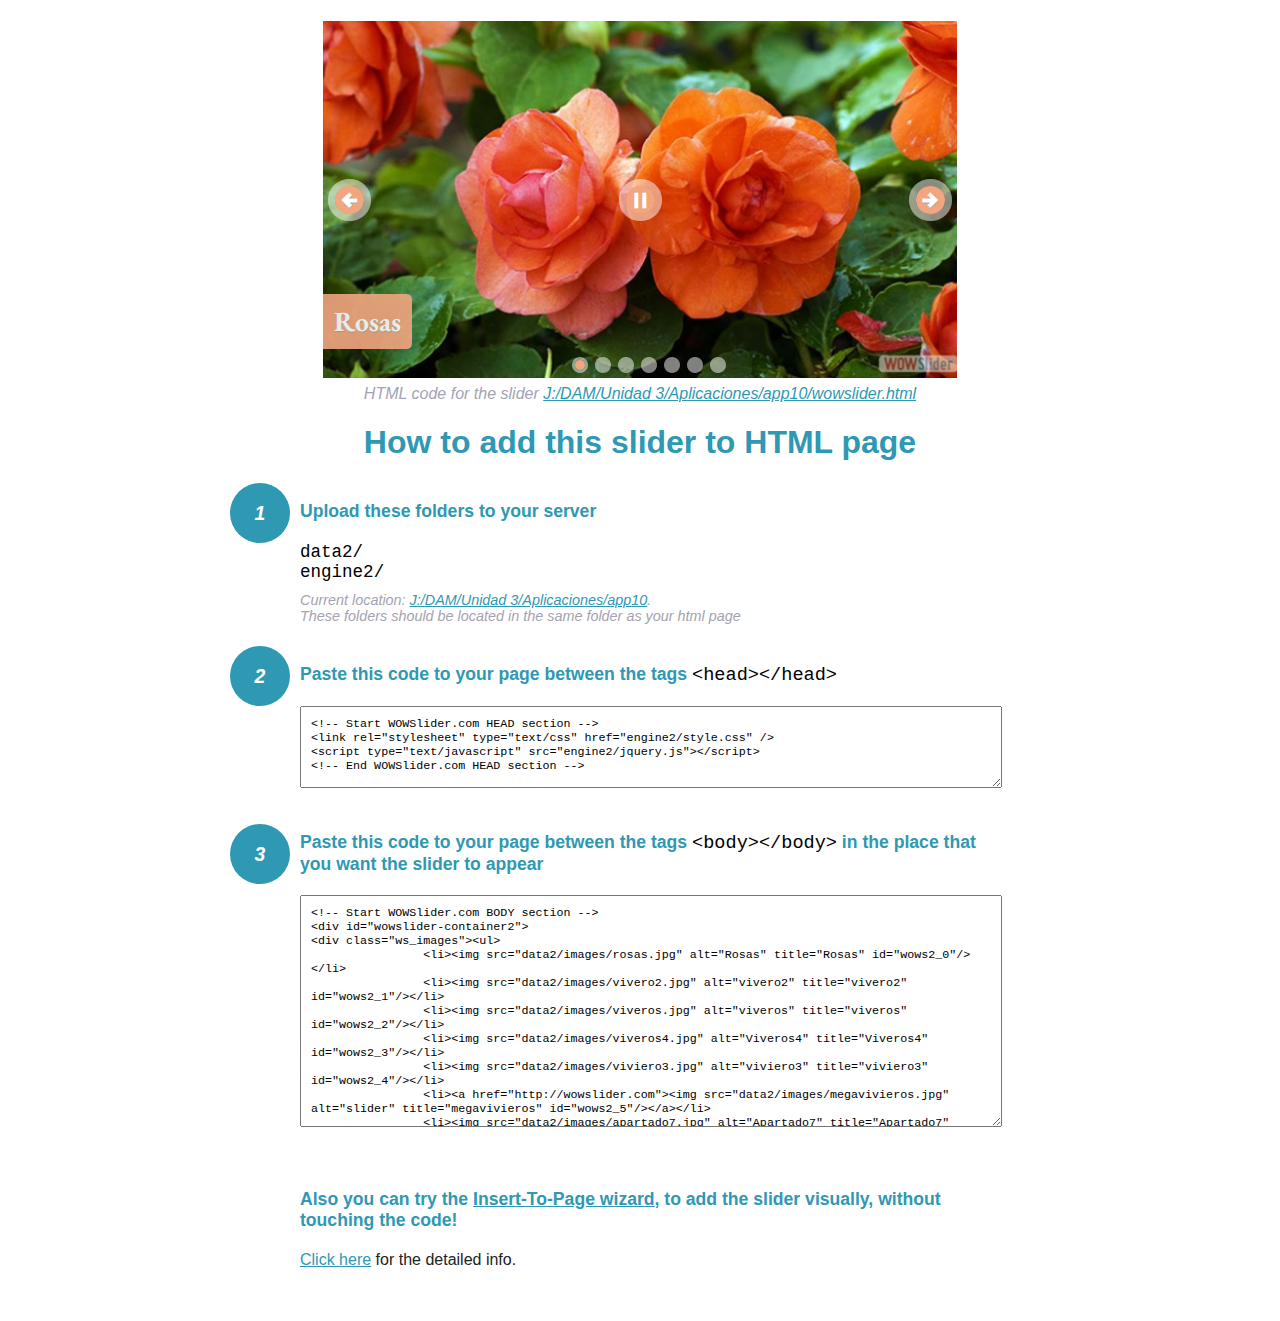
<file: wowslider-howto.html>
<!DOCTYPE html>
<html>
<head>
	<title>WOWSlider</title>
	<meta http-equiv="content-type" content="text/html; charset=utf-8" />
	<meta name="description" content="WOWSlider" />
	
	<!-- Start WOWSlider.com HEAD section --> <!-- add to the <head> of your page -->
	<link rel="stylesheet" type="text/css" href="engine2/style.css" />
	<script type="text/javascript" src="engine2/jquery.js"></script>
	<!-- End WOWSlider.com HEAD section -->


<style>
.instuction {
	font-family: sans-serif, Arial;
	display: block;
	margin: 0 auto;
	max-width: 820px;
	width: 100%;
	padding: 0 70px;
	color: #222;
	-webkit-box-sizing: border-box;
	-moz-box-sizing: border-box;
	box-sizing: border-box;
}
.instuction h1 img {
	max-width: 170px;
	vertical-align: middle;
	margin-bottom: 10px;
}
.instuction h1 {
	color: #2F98B3;
	text-align: center;
}
.instuction h2 {
	position: relative;
	font-size: 1.1em;
	color: #2F98B3;
	margin-bottom: 20px;
	margin-top: 40px;
}
.instuction h2 span.num {
	position: absolute;
	left: -70px;
	top: -18px;
	display: inline-block;
	vertical-align: middle;
	font-style: italic;
	font-size: 1.1em;
	width: 60px;
	height: 60px;
	line-height: 60px;
	text-align: center;
	background: #2F98B3;
	color: #fff;
	border-radius: 50%;
}
.instuction .mono {
	color: #000;
	font-family: monospace;
	font-size: 1.3em;
	font-weight: normal;
}
.instuction li.mono {
	font-size: 1.5em;
}

.instuction ul {
	font-size: 0.9em;
	margin-top: 0;
	padding-left: 0;
	list-style: none;
}
.instuction .note {
	color: #A3A3B2;
	font-style: italic;
	padding-top: 10px;
}
.instuction p.note {
	text-align: center;
	padding-top: 0;
	margin-top: 4px;
}
.instuction textarea {
	font-size: 0.9em;
	min-height: 60px;
	padding: 10px;
	margin: 0;
	overflow: auto;
	max-width: 100%;
	width: 100%;
}
.instuction a,
.instuction a:visited {
	color: #2F98B3;
}
</style>


</head>
<body style="margin:auto">

<br>

<!-- Start WOWSlider.com BODY section --> <!-- add to the <body> of your page -->
<div id="wowslider-container2">
<div class="ws_images"><ul>
		<li><img src="data2/images/rosas.jpg" alt="Rosas" title="Rosas" id="wows2_0"/></li>
		<li><img src="data2/images/vivero2.jpg" alt="vivero2" title="vivero2" id="wows2_1"/></li>
		<li><img src="data2/images/viveros.jpg" alt="viveros" title="viveros" id="wows2_2"/></li>
		<li><img src="data2/images/viveros4.jpg" alt="Viveros4" title="Viveros4" id="wows2_3"/></li>
		<li><img src="data2/images/viviero3.jpg" alt="viviero3" title="viviero3" id="wows2_4"/></li>
		<li><a href="http://wowslider.com"><img src="data2/images/megavivieros.jpg" alt="slider" title="megavivieros" id="wows2_5"/></a></li>
		<li><img src="data2/images/apartado7.jpg" alt="Apartado7" title="Apartado7" id="wows2_6"/></li>
	</ul></div>
	<div class="ws_bullets"><div>
		<a href="#" title="Rosas"><span><img src="data2/tooltips/rosas.jpg" alt="Rosas"/>1</span></a>
		<a href="#" title="vivero2"><span><img src="data2/tooltips/vivero2.jpg" alt="vivero2"/>2</span></a>
		<a href="#" title="viveros"><span><img src="data2/tooltips/viveros.jpg" alt="viveros"/>3</span></a>
		<a href="#" title="Viveros4"><span><img src="data2/tooltips/viveros4.jpg" alt="Viveros4"/>4</span></a>
		<a href="#" title="viviero3"><span><img src="data2/tooltips/viviero3.jpg" alt="viviero3"/>5</span></a>
		<a href="#" title="megavivieros"><span><img src="data2/tooltips/megavivieros.jpg" alt="megavivieros"/>6</span></a>
		<a href="#" title="Apartado7"><span><img src="data2/tooltips/apartado7.jpg" alt="Apartado7"/>7</span></a>
	</div></div><div class="ws_script" style="position:absolute;left:-99%"><a href="http://wowslider.com/vi">image slider</a> by WOWSlider.com v8.7</div>
<div class="ws_shadow"></div>
</div>	
<script type="text/javascript" src="engine2/wowslider.js"></script>
<script type="text/javascript" src="engine2/script.js"></script>
<!-- End WOWSlider.com BODY section -->


<div class="instuction">
	<p class="note">HTML code for the slider <a href="file:///J:/DAM/Unidad 3/Aplicaciones/app10/wowslider.html">J:/DAM/Unidad 3/Aplicaciones/app10/wowslider.html</a></p>

	<h1>
		How to add this slider to HTML page
	</h1>

	<h2><span class="num">1</span> Upload these folders to your server</h2>
	<ul>
		<li class="mono">data2/</li>
		<li class="mono">engine2/</li>
		<li class="note">Current location: <a href="file:///J:/DAM/Unidad 3/Aplicaciones/app10">J:/DAM/Unidad 3/Aplicaciones/app10</a>. <br>These folders should be located in the same folder as your html page</li>
	</ul>

	<h2><span class="num">2</span> Paste this code to your page between the tags <span class="mono">&lt;head&gt;&lt;/head&gt;</span></h2>
	<textarea onclick="this.select()">&lt;!-- Start WOWSlider.com HEAD section --&gt;
&lt;link rel=&quot;stylesheet&quot; type=&quot;text/css&quot; href=&quot;engine2/style.css&quot; /&gt;
&lt;script type=&quot;text/javascript&quot; src=&quot;engine2/jquery.js&quot;&gt;&lt;/script&gt;
&lt;!-- End WOWSlider.com HEAD section --&gt;</textarea>


	<h2><span class="num" style="top: -8px;">3</span> Paste this code to your page between the tags <span class="mono">&lt;body&gt;&lt;/body&gt;</span> in the place that you want the slider to appear</h2>
	<textarea onclick="this.select()" rows="15">&lt;!-- Start WOWSlider.com BODY section --&gt;
&lt;div id=&quot;wowslider-container2&quot;&gt;
&lt;div class=&quot;ws_images&quot;&gt;&lt;ul&gt;
		&lt;li&gt;&lt;img src=&quot;data2/images/rosas.jpg&quot; alt=&quot;Rosas&quot; title=&quot;Rosas&quot; id=&quot;wows2_0&quot;/&gt;&lt;/li&gt;
		&lt;li&gt;&lt;img src=&quot;data2/images/vivero2.jpg&quot; alt=&quot;vivero2&quot; title=&quot;vivero2&quot; id=&quot;wows2_1&quot;/&gt;&lt;/li&gt;
		&lt;li&gt;&lt;img src=&quot;data2/images/viveros.jpg&quot; alt=&quot;viveros&quot; title=&quot;viveros&quot; id=&quot;wows2_2&quot;/&gt;&lt;/li&gt;
		&lt;li&gt;&lt;img src=&quot;data2/images/viveros4.jpg&quot; alt=&quot;Viveros4&quot; title=&quot;Viveros4&quot; id=&quot;wows2_3&quot;/&gt;&lt;/li&gt;
		&lt;li&gt;&lt;img src=&quot;data2/images/viviero3.jpg&quot; alt=&quot;viviero3&quot; title=&quot;viviero3&quot; id=&quot;wows2_4&quot;/&gt;&lt;/li&gt;
		&lt;li&gt;&lt;a href=&quot;http://wowslider.com&quot;&gt;&lt;img src=&quot;data2/images/megavivieros.jpg&quot; alt=&quot;slider&quot; title=&quot;megavivieros&quot; id=&quot;wows2_5&quot;/&gt;&lt;/a&gt;&lt;/li&gt;
		&lt;li&gt;&lt;img src=&quot;data2/images/apartado7.jpg&quot; alt=&quot;Apartado7&quot; title=&quot;Apartado7&quot; id=&quot;wows2_6&quot;/&gt;&lt;/li&gt;
	&lt;/ul&gt;&lt;/div&gt;
	&lt;div class=&quot;ws_bullets&quot;&gt;&lt;div&gt;
		&lt;a href=&quot;#&quot; title=&quot;Rosas&quot;&gt;&lt;span&gt;&lt;img src=&quot;data2/tooltips/rosas.jpg&quot; alt=&quot;Rosas&quot;/&gt;1&lt;/span&gt;&lt;/a&gt;
		&lt;a href=&quot;#&quot; title=&quot;vivero2&quot;&gt;&lt;span&gt;&lt;img src=&quot;data2/tooltips/vivero2.jpg&quot; alt=&quot;vivero2&quot;/&gt;2&lt;/span&gt;&lt;/a&gt;
		&lt;a href=&quot;#&quot; title=&quot;viveros&quot;&gt;&lt;span&gt;&lt;img src=&quot;data2/tooltips/viveros.jpg&quot; alt=&quot;viveros&quot;/&gt;3&lt;/span&gt;&lt;/a&gt;
		&lt;a href=&quot;#&quot; title=&quot;Viveros4&quot;&gt;&lt;span&gt;&lt;img src=&quot;data2/tooltips/viveros4.jpg&quot; alt=&quot;Viveros4&quot;/&gt;4&lt;/span&gt;&lt;/a&gt;
		&lt;a href=&quot;#&quot; title=&quot;viviero3&quot;&gt;&lt;span&gt;&lt;img src=&quot;data2/tooltips/viviero3.jpg&quot; alt=&quot;viviero3&quot;/&gt;5&lt;/span&gt;&lt;/a&gt;
		&lt;a href=&quot;#&quot; title=&quot;megavivieros&quot;&gt;&lt;span&gt;&lt;img src=&quot;data2/tooltips/megavivieros.jpg&quot; alt=&quot;megavivieros&quot;/&gt;6&lt;/span&gt;&lt;/a&gt;
		&lt;a href=&quot;#&quot; title=&quot;Apartado7&quot;&gt;&lt;span&gt;&lt;img src=&quot;data2/tooltips/apartado7.jpg&quot; alt=&quot;Apartado7&quot;/&gt;7&lt;/span&gt;&lt;/a&gt;
	&lt;/div&gt;&lt;/div&gt;&lt;div class=&quot;ws_script&quot; style=&quot;position:absolute;left:-99%&quot;&gt;&lt;a href=&quot;http://wowslider.com/vi&quot;&gt;image slider&lt;/a&gt; by WOWSlider.com v8.7&lt;/div&gt;
&lt;div class=&quot;ws_shadow&quot;&gt;&lt;/div&gt;
&lt;/div&gt;	
&lt;script type=&quot;text/javascript&quot; src=&quot;engine2/wowslider.js&quot;&gt;&lt;/script&gt;
&lt;script type=&quot;text/javascript&quot; src=&quot;engine2/script.js&quot;&gt;&lt;/script&gt;
&lt;!-- End WOWSlider.com BODY section --&gt;</textarea>

<br><br>
<h2>Also you can try the <a href="http://wowslider.com/help/add-wowslider-to-page-2.html" target="_blank">Insert-To-Page wizard</a>, to add the slider visually, without touching the code!</h2>
<p>
	<a href="http://wowslider.com/help/add-wowslider-to-page-2.html" target="_blank">Click here</a> for the detailed info.
</p>
</div>

<br><br>
</body>
</html>
</file>
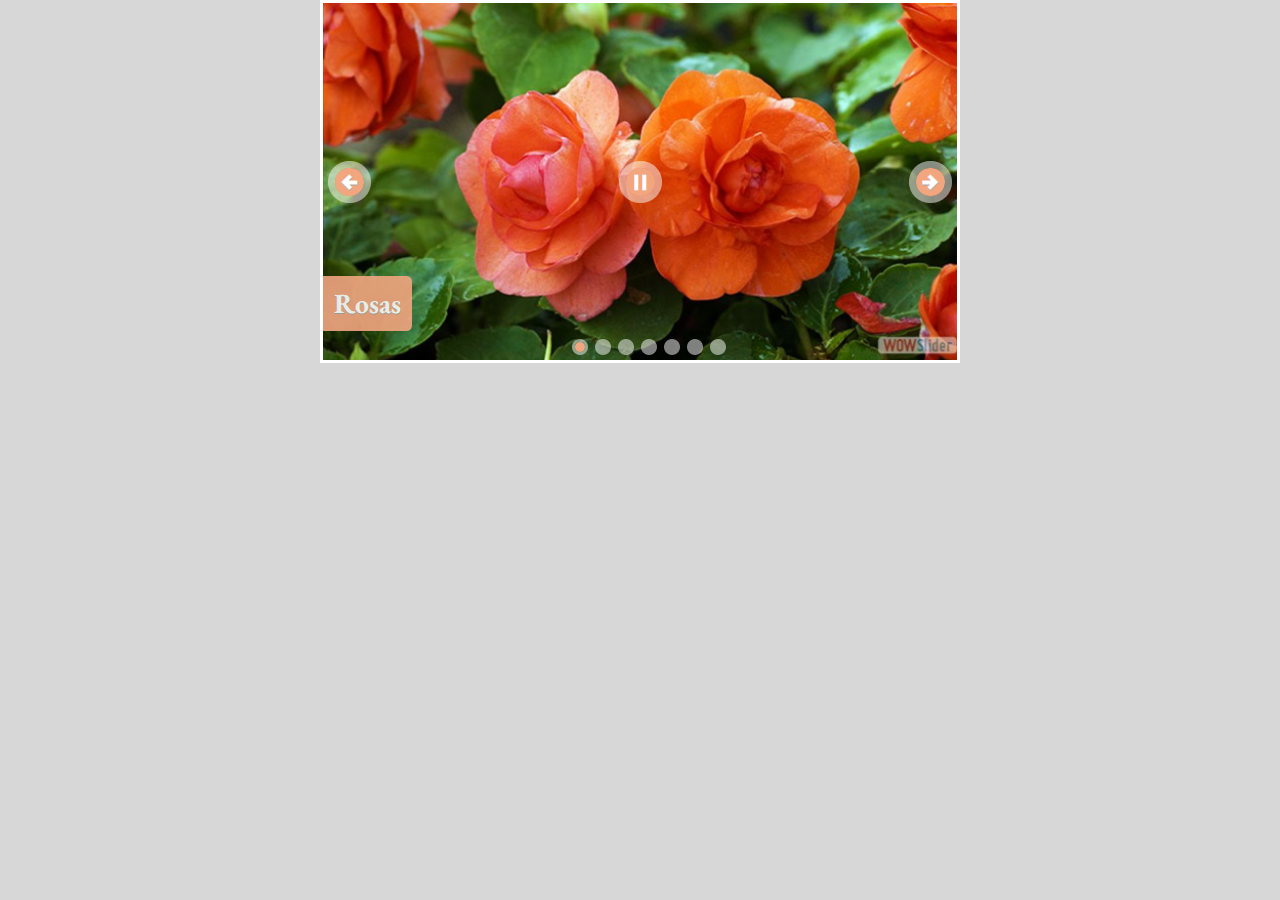
<file: wowslider.html>
<!DOCTYPE html>
<html>
<head>
	<title>2visor</title>
	<meta http-equiv="content-type" content="text/html; charset=utf-8" />
	<meta name="description" content="Made with WOW Slider - Create beautiful, responsive image sliders in a few clicks. Awesome skins and animations. Image slider" />
	
	<!-- Start WOWSlider.com HEAD section --> <!-- add to the <head> of your page -->
	<link rel="stylesheet" type="text/css" href="engine2/style.css" />
	<script type="text/javascript" src="engine2/jquery.js"></script>
	<!-- End WOWSlider.com HEAD section -->

</head>
<body style="background-color:#d7d7d7;margin:auto">
	
	<!-- Start WOWSlider.com BODY section --> <!-- add to the <body> of your page -->
	<div id="wowslider-container2">
	<div class="ws_images"><ul>
		<li><img src="data2/images/rosas.jpg" alt="Rosas" title="Rosas" id="wows2_0"/></li>
		<li><img src="data2/images/vivero2.jpg" alt="vivero2" title="vivero2" id="wows2_1"/></li>
		<li><img src="data2/images/viveros.jpg" alt="viveros" title="viveros" id="wows2_2"/></li>
		<li><img src="data2/images/viveros4.jpg" alt="Viveros4" title="Viveros4" id="wows2_3"/></li>
		<li><img src="data2/images/viviero3.jpg" alt="viviero3" title="viviero3" id="wows2_4"/></li>
		<li><a href="http://wowslider.com"><img src="data2/images/megavivieros.jpg" alt="slider" title="megavivieros" id="wows2_5"/></a></li>
		<li><img src="data2/images/apartado7.jpg" alt="Apartado7" title="Apartado7" id="wows2_6"/></li>
	</ul></div>
	<div class="ws_bullets"><div>
		<a href="#" title="Rosas"><span><img src="data2/tooltips/rosas.jpg" alt="Rosas"/>1</span></a>
		<a href="#" title="vivero2"><span><img src="data2/tooltips/vivero2.jpg" alt="vivero2"/>2</span></a>
		<a href="#" title="viveros"><span><img src="data2/tooltips/viveros.jpg" alt="viveros"/>3</span></a>
		<a href="#" title="Viveros4"><span><img src="data2/tooltips/viveros4.jpg" alt="Viveros4"/>4</span></a>
		<a href="#" title="viviero3"><span><img src="data2/tooltips/viviero3.jpg" alt="viviero3"/>5</span></a>
		<a href="#" title="megavivieros"><span><img src="data2/tooltips/megavivieros.jpg" alt="megavivieros"/>6</span></a>
		<a href="#" title="Apartado7"><span><img src="data2/tooltips/apartado7.jpg" alt="Apartado7"/>7</span></a>
	</div></div><div class="ws_script" style="position:absolute;left:-99%"><a href="http://wowslider.com/vi">image slider</a> by WOWSlider.com v8.7</div>
	<div class="ws_shadow"></div>
	</div>	
	<script type="text/javascript" src="engine2/wowslider.js"></script>
	<script type="text/javascript" src="engine2/script.js"></script>
	<!-- End WOWSlider.com BODY section -->

</body>
</html>
</file>
<file: engine2/style.css>
/*
 *	generated by WOW Slider 8.7
 *	template Gentle
 */
@import url(https://fonts.googleapis.com/css?family=EB+Garamond&subset=latin,cyrillic,latin-ext);
#wowslider-container2 { 
	display: table;
	zoom: 1; 
	position: relative;
	width: 100%;
	max-width: 640px;
	max-height:360px;
	margin:0px auto 0px;
	z-index:90;
	text-align:left; /* reset align=center */
	font-size: 10px;
	text-shadow: none; /* fix some user styles */

	/* reset box-sizing (to boostrap friendly) */
	-webkit-box-sizing: content-box;
	-moz-box-sizing: content-box;
	box-sizing: content-box; 
}
* html #wowslider-container2{ width:640px }
#wowslider-container2 .ws_images ul{
	position:relative;
	width: 10000%; 
	height:100%;
	left:0;
	list-style:none;
	margin:0;
	padding:0;
	border-spacing:0;
	overflow: visible;
	/*table-layout:fixed;*/
}
#wowslider-container2 .ws_images ul li{
	position: relative;
	width:1%;
	height:100%;
	line-height:0; /*opera*/
	overflow: hidden;
	float:left;
	/*font-size:0;*/
	padding:0 0 0 0 !important;
	margin:0 0 0 0 !important;
}

#wowslider-container2 .ws_images{
	position: relative;
	left:0;
	top:0;
	height:100%;
	max-height:360px;
	max-width: 640px;
	vertical-align: top;
	border:3px solid #FFFFFF;
	overflow: hidden;
}
#wowslider-container2 .ws_images ul a{
	width:100%;
	height:100%;
	max-height:360px;
	display:block;
	color:transparent;
}
#wowslider-container2 img{
	max-width: none !important;
}
#wowslider-container2 .ws_images .ws_list img,
#wowslider-container2 .ws_images > div > img{
	width:100%;
	border:none 0;
	max-width: none;
	padding:0;
	margin:0;
}
#wowslider-container2 .ws_images > div > img {
	max-height:360px;
}

#wowslider-container2 .ws_images iframe {
	position: absolute;
	z-index: -1;
}

#wowslider-container2 .ws-title > div {
	display: inline-block !important;
}

#wowslider-container2 a{ 
	text-decoration: none; 
	outline: none; 
	border: none; 
}

#wowslider-container2  .ws_bullets { 
	float: left;
	position:absolute;
	z-index:70;
}
#wowslider-container2  .ws_bullets div{
	position:relative;
	float:left;
	font-size: 0px;
}
/* compatibility with Joomla styles */
#wowslider-container2  .ws_bullets a {
	line-height: 0;
}

#wowslider-container2  .ws_script{
	display:none;
}
#wowslider-container2 sound, 
#wowslider-container2 object{
	position:absolute;
}

/* prevent some of users reset styles */
#wowslider-container2 .ws_effect {
	position: static;
	width: 100%;
	height: 100%;
}

#wowslider-container2 .ws_photoItem {
	border: 2em solid #fff;
	margin-left: -2em;
	margin-top: -2em;
}
#wowslider-container2 .ws_cube_side {
	background: #A6A5A9;
}


#wowslider-container2.ws_gestures {
	cursor: -webkit-grab;
	cursor: -moz-grab;
	cursor: url("[data-uri]"), move;
}
#wowslider-container2.ws_gestures.ws_grabbing {
	cursor: -webkit-grabbing;
	cursor: -moz-grabbing;
	cursor: url("[data-uri]"), move;
}

/* hide controls when video start play */
#wowslider-container2.ws_video_playing .ws_bullets,
#wowslider-container2.ws_video_playing .ws_fullscreen,
#wowslider-container2.ws_video_playing .ws_next,
#wowslider-container2.ws_video_playing .ws_prev {
	display: none;
}


/* youtube/vimeo buttons */
#wowslider-container2 .ws_video_btn {
	position: absolute;
	display: none;
	cursor: pointer;
	top: 0;
	left: 0;
	width: 100%;
	height: 100%;
	z-index: 55;
}
#wowslider-container2 .ws_video_btn.ws_youtube,
#wowslider-container2 .ws_video_btn.ws_vimeo {
	display: block;
}
#wowslider-container2 .ws_video_btn div {
	position: absolute;
	background-image: url(./playvideo.png);
	background-size: 200%;
	top: 50%;
	left: 50%;
	width: 7em;
	height: 5em;
	margin-left: -3.5em;
	margin-top: -2.5em;
}
#wowslider-container2 .ws_video_btn.ws_youtube div {
	background-position: 0 0;
}
#wowslider-container2 .ws_video_btn.ws_youtube:hover div {
	background-position: 100% 0;
}
#wowslider-container2 .ws_video_btn.ws_vimeo div {
	background-position: 0 100%;
}
#wowslider-container2 .ws_video_btn.ws_vimeo:hover div {
	background-position: 100% 100%;
}

#wowslider-container2 .ws_playpause.ws_hide {
	display: none !important;
}

#wowslider-container2  .ws_bullets { 
	padding: 5px; 
}
#wowslider-container2 .ws_bullets a { 
	width:16px;
	height:16px;
	background: url(./bullet.png) left top;
	float: left; 
	text-indent: -4000px; 
	position:relative;
	margin-left:7px;
	color:transparent;
}
#wowslider-container2 .ws_bullets a:hover{
	background-position: 0 50%;	
}
#wowslider-container2 .ws_bullets a.ws_selbull{ 
	background-position: 0 100%;
}	
#wowslider-container2 a.ws_next, #wowslider-container2 a.ws_prev {
	background-size: 200%;
	position:absolute;
	top:50%;
	margin-top:-2.1em;
	z-index:60;
	width: 4.3em;	
	height: 4.3em;
	background-image: url(./arrows.png);
}
#wowslider-container2 a.ws_next{
	background-position: 100% 0;
	right:0.5em;
}
#wowslider-container2 a.ws_prev {
	left:0.5em;
	background-position: 0 0; 
}
#wowslider-container2 a.ws_next:hover{
	background-position: 100% 100%;
}
#wowslider-container2 a.ws_prev:hover {
	background-position: 0 100%; 
}

/*playpause*/
#wowslider-container2 .ws_playpause {
    width: 4.3em;
    height: 4.3em;
    position: absolute;
    top: 50%;
    left: 50%;
    margin-left: -2.1em;
    margin-top: -2.1em;
    z-index: 59;
	background-size: 100%;
}

#wowslider-container2 .ws_pause {
    background-image: url(./pause.png);
}

#wowslider-container2 .ws_play {
    background-image: url(./play.png);
}

#wowslider-container2 .ws_pause:hover, #wowslider-container1 .ws_play:hover {
    background-position: 100% 100% !important;
}/* bottom center */
#wowslider-container2  .ws_bullets {
    bottom: 0px;
	left:50%;
}
#wowslider-container2  .ws_bullets div{
	left:-50%;
}
#wowslider-container2 .ws-title{
	position:absolute;
	display:block;
	font: 2.8em 'EB Garamond', Georgia,serif;	
	bottom: 1.05em;
	left: 0;
	margin-right:0.3em;
	z-index: 50;
	color:#ffffff;	
	text-shadow: 0 1px 0 #a3a3a3;
	font-family:'EB Garamond', Georgia,serif;
	line-height: 1em;
	font-weight: bold;
}
#wowslider-container2 .ws-title div,#wowslider-container2 .ws-title span{
	display:inline-block;
	background-color: #F2A680;
	border-radius:0 0.2em 0.2em 0;
	-moz-border-radius:0 0.2em 0.2em 0;
	-webkit-border-radius:0 0.2em 0.2em 0;
	opacity:0.9;
	filter:progid:DXImageTransform.Microsoft.Alpha(opacity=90);	
}
#wowslider-container2 .ws-title div{
	display:block;
	margin-top:0.3em;
	font-size: 0.643em;
	font-weight: normal;
	line-height: 1.15em;
	padding:0.6em;
	background:#ffffff;	
	color: #8a817c; 
	text-shadow:none;
}
#wowslider-container2 .ws-title span{
	padding:0.4em;
	line-height: 1.15em;
}#wowslider-container2 .ws_images > ul{
	animation: wsBasic 28s infinite;
	-moz-animation: wsBasic 28s infinite;
	-webkit-animation: wsBasic 28s infinite;
}
@keyframes wsBasic{0%{left:-0%} 7.14%{left:-0%} 14.29%{left:-100%} 21.43%{left:-100%} 28.57%{left:-200%} 35.71%{left:-200%} 42.86%{left:-300%} 50%{left:-300%} 57.14%{left:-400%} 64.29%{left:-400%} 71.43%{left:-500%} 78.57%{left:-500%} 85.71%{left:-600%} 92.86%{left:-600%} }
@-moz-keyframes wsBasic{0%{left:-0%} 7.14%{left:-0%} 14.29%{left:-100%} 21.43%{left:-100%} 28.57%{left:-200%} 35.71%{left:-200%} 42.86%{left:-300%} 50%{left:-300%} 57.14%{left:-400%} 64.29%{left:-400%} 71.43%{left:-500%} 78.57%{left:-500%} 85.71%{left:-600%} 92.86%{left:-600%} }
@-webkit-keyframes wsBasic{0%{left:-0%} 7.14%{left:-0%} 14.29%{left:-100%} 21.43%{left:-100%} 28.57%{left:-200%} 35.71%{left:-200%} 42.86%{left:-300%} 50%{left:-300%} 57.14%{left:-400%} 64.29%{left:-400%} 71.43%{left:-500%} 78.57%{left:-500%} 85.71%{left:-600%} 92.86%{left:-600%} }

#wowslider-container2 .ws_bullets  a img{
	text-indent:0;
	display:block;
	bottom:20px;
	left:-43px;
	visibility:hidden;
	position:absolute;
    border: 4px solid rgba(220, 220, 220, 0.6);
	border-radius:2px;
	-moz-border-radius:2px;
	-webkit-border-radius:2px;
	max-width:none;
}
#wowslider-container2 .ws_bullets a:hover img{
	visibility:visible;
}

#wowslider-container2 .ws_bulframe div div{
	height:48px;
	overflow:visible;
	position:relative;
}
#wowslider-container2 .ws_bulframe div {
	left:0;
	overflow:hidden;
	position:relative;
	width:85px;
	background-color:rgba(220, 220, 220, 0.6);
}
#wowslider-container2  .ws_bullets .ws_bulframe{
	display:none;
	bottom:21px;
	overflow:visible;
	position:absolute;
	cursor:pointer;
    border: 4px solid rgba(220, 220, 220, 0.6);
	border-radius:2px;
	-moz-border-radius:2px;
	-webkit-border-radius:2px;
}
#wowslider-container2 .ws_bulframe span{
	display:block;
	position:absolute;
	bottom:-10px;
	margin-left:-4px;
	left:43px;
	background:url(./triangle.png);
	width:15px;
	height:6px;
}#wowslider-container2 .ws_bulframe div div{
	height: auto;
}

@media all and (max-width:760px) {
	#wowslider-container2 .ws_fullscreen {
		display: block;
	}
}
@media all and (max-width:400px){
	#wowslider-container2 .ws_controls,
	#wowslider-container2 .ws_bullets,
	#wowslider-container2 .ws_thumbs{
		display: none
	}
}
</file>
